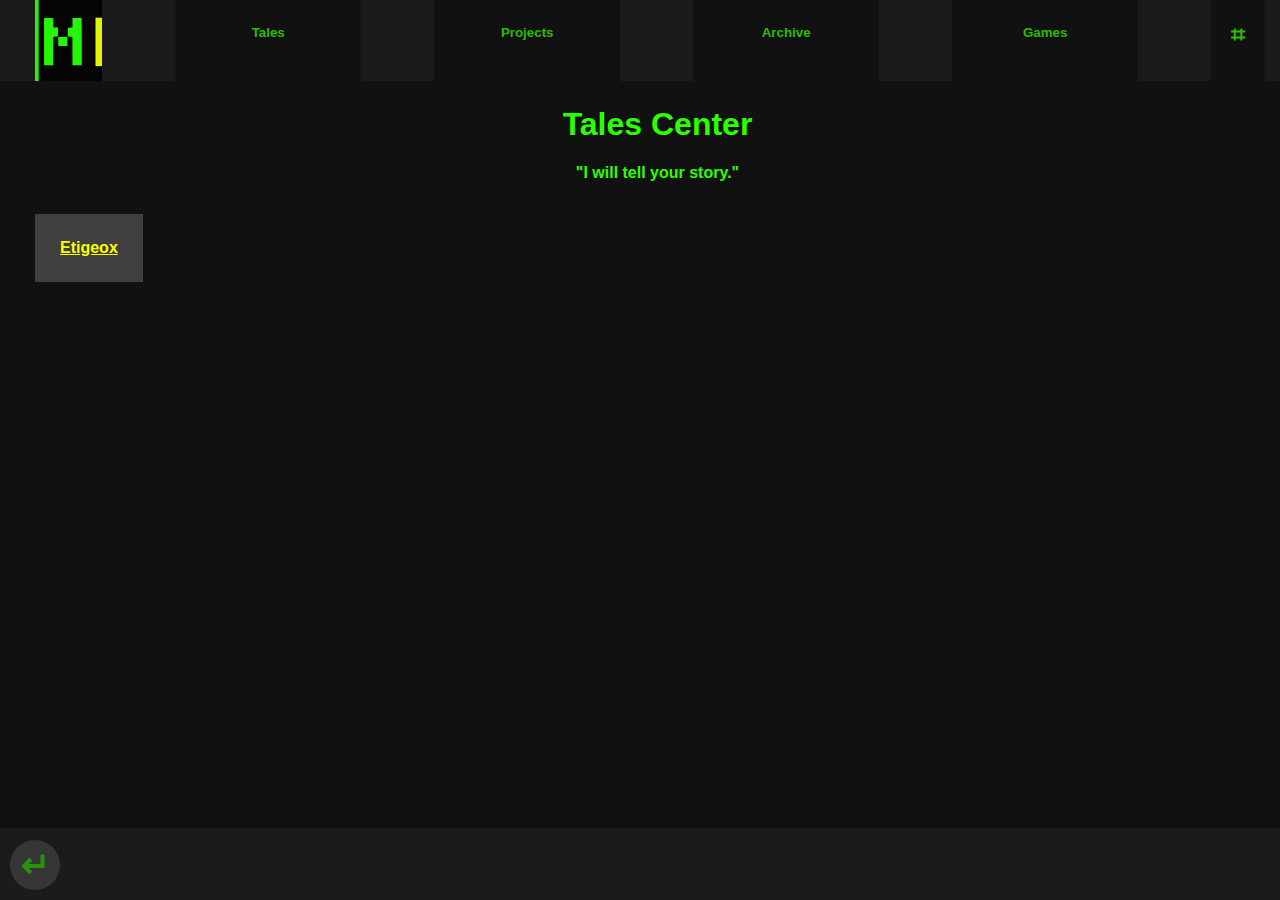
<file: index.htm>
<!DOCTYPE html>
<html lang="en">

<head>
    <meta charset="UTF-8">
    <meta name="viewport" content="width=device-width, initial-scale=1.0">
    <link rel="icon" href="./web/images/favicon-etg.svg" type="image/x-icon">
    <link rel="stylesheet" href="../../css/styles.css">
    <link rel="stylesheet" href="../../css/main.css">
    <title>Project Hub</title>
</head>

<body>
    <header>
        <nav>
            <img src="../../web/images/icon.svg" class="nav-logo" onclick="location = ('../../index.htm')">
            <div class="navbutton">
                <button onclick="location = ('https://etigeox.github.io/')">Tales</button>
                <button onclick="location = ('https://mitemi.github.io/projects/index.htm')">Projects</button>
                <button onclick="location = ('https://mitemi.github.io/archive/index.htm')">Archive</button>
                <button onclick="location = ('https://mitemi.github.io/games/index.htm')">Games</button>
            </div>
                <button class="exweb" onclick="location = ('https://mitemi.github.io/web/web.htm')">⌗</button>
        </nav>
    </header>
    <main>
        <div class="container">
            <h1>Tales Center</h1>
            <h4 class="subtitle">"I will tell your story."</h4>

            <a href="./etigeox/unleashed.htm">Etigeox</a>
        </div>
    </main>

    <footer>
        <a class="return" onclick="location = ('https://mitemi.github.io/')">↵</a>
        <!-- Todo -->
    </footer>
</body>

</html>
</file>
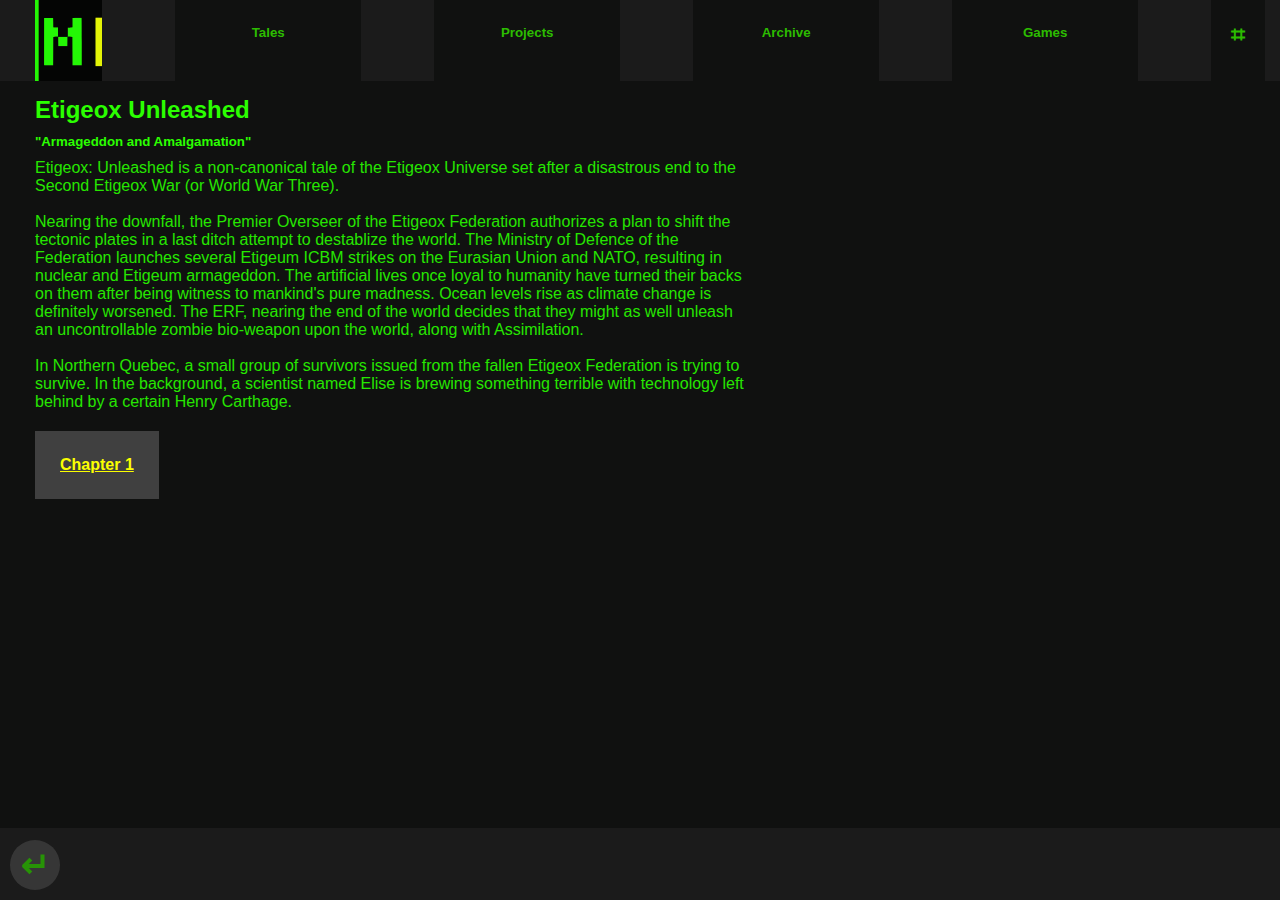
<file: etigeox/unleashed.htm>
<!DOCTYPE html>
<html lang="en">

<head>
    <meta charset="UTF-8">
    <meta name="viewport" content="width=device-width, initial-scale=1.0">
    <link rel="icon" href="../web/images/favicon-etg.svg" type="image/x-icon">
    <link rel="stylesheet" href="../../../css/styles.css">
    <link rel="stylesheet" href="../../../css/content.css">
    <script type="module" src="../../js/content.js" defer></script>
    <title>Rambling Center</title>
</head>

<body>
    <header>
        <nav>
            <img src="../../web/images/icon.svg" class="nav-logo" onclick="location = ('../../index.htm')">
            <div class="navbutton">
                <button onclick="location = ('https://etigeox.github.io/')">Tales</button>
                <button onclick="location = ('https://mitemi.github.io/projects/index.htm')">Projects</button>
                <button onclick="location = ('https://mitemi.github.io/archive/index.htm')">Archive</button>
                <button onclick="location = ('https://mitemi.github.io/games/index.htm')">Games</button>
            </div>
                <button class="exweb" onclick="location = ('https://mitemi.github.io/web/web.htm')">⌗</button>
        </nav>
    </header>
    <main>
        <div class="container">
            <h2>Etigeox Unleashed</h2>
            <h5>"Armageddon and Amalgamation"</h5>

            <p>Etigeox: Unleashed is a non-canonical tale of the Etigeox Universe set after a disastrous end to the
                Second Etigeox War (or World War Three). <br><br> Nearing the downfall, the Premier Overseer of the Etigeox
                Federation authorizes a plan to shift the tectonic plates in a last ditch attempt to destablize the
                world. The Ministry of Defence of the Federation launches several Etigeum ICBM strikes on the Eurasian
                Union and NATO, resulting in nuclear and Etigeum armageddon. The artificial lives once loyal to humanity
                have turned their backs on them after being witness to mankind's pure madness. Ocean levels rise as
                climate change is definitely worsened. The ERF, nearing the end of the world decides that they might as
                well unleash an uncontrollable zombie bio-weapon upon the world, along with Assimilation.<br><br>

                In Northern Quebec, a small group of survivors issued from the fallen Etigeox Federation is trying to
                survive. In the background, a scientist named Elise is brewing something terrible with technology left
                behind by a certain Henry Carthage.</p>

            <a href="./unleashed/chapter1.htm">Chapter 1</a>
        </div>
    </main>

    <footer>
        <a class="return" onclick="location = ('../index.htm')">↵</a>
        <!-- Todo -->
    </footer>
</body>

</html>
</file>
<file: css/styles.css>
:root {
    --white: #ffffff;
    --black: #171717;
    --near-black: #101110;
    --gray: #999999;
    --mid-gray: #787878;
    --dark-gray: #454545;
    --darker-gray: #404040;
    --darkest-gray: #1b1b1b;
    --darkest-gray-hover: #2a2a2a;
    --darker-darkest-gray: #171717;
    --lime: #2bff00;
    --mid-lime: #26e600;
    --dark-lime: #2cbc00;
    --yellow: #fbff00;
    --dark-yellow: #f2df07;
}

html, body {
    background-color: var(--near-black);
    width: 100%;
    height: 100%;
    margin: 0;
    padding: 0;
}

body {
    display: flex;
    flex-flow: column;

    font-family: Verdana, Geneva, Tahoma, sans-serif;
    color: var(--lime);
}

nav {
    display: flex;
    align-self: start;
    width: 100%;
    height: 9vh;
    background-color: var(--darkest-gray);
}

main {
    display: flex;
    flex-flow: column nowrap;
    flex: 1;
}

footer {
    display: flex;
    align-self: end;
    width: 100%;
    height: 8vh;
    background-color: var(--darkest-gray);
}

/* Nav */

.nav-logo {
    margin-left: 35px;
}

.navbutton {
    display: flex;
    justify-content: space-evenly;
    flex: 2;
}

button:hover {
    background-color: var(--dark-gray);
}

.navbutton button {
    background-color: var(--near-black);
    margin: 0;
    flex: 0.15;
    user-select: none;
    height: 9vh;
}

.navbutton button:hover {
    background-color: var(--darkest-gray-hover);
    flex: 0.175;
    max-height: 9vh;
    cursor: pointer;
}

.exweb {
    font-size: 25px;
    background-color: var(--near-black);
    padding: 20px;
    margin: 0;
    margin-right: 15px;
}

.nav-logo, .exweb:hover {
    background-color: var(--darkest-gray);
    cursor: pointer;
}

.return {
    display: flex;
    justify-content: center;
    align-items: center;
    position: fixed;
    bottom: 10px;
    float: left;
    
    width: 50px;
    height: 50px;
    padding: 0;
    margin: 0;
    margin-left: 10px;

    background-color: var(--darker-gray);
    opacity: 0.75;
    font-size: 35px;
    border-radius: 100px;
}

.return:hover {
    background-color: var(--dark-gray);
    cursor: pointer;
    /* width: 51px;
    height: 51px; */
    transition: 0.5s;
}

/* Link */

a, button {
    display: flex;
    justify-content: center;
    color: var(--dark-lime);
    font-weight: 900;
    background-color: var(--darker-gray);
    border-style: none;
    padding: 25px;
    margin: 10px;
    margin-left: 0;
    padding: 25px;

    transition: 0.25s;
    user-select: none;
}

a:link {
    color: var(--yellow);
}

a:visited {
    color: var(--dark-yellow);
}

a:active {
    color: var(--gray);
}

.plain {
    display: inline-block;
    padding: 0;
    margin: 0;
    background-color: var(--near-black);
}

button:hover {
    cursor: pointer;
}

summary:hover {
    cursor: pointer;
    user-select: none;
}

/* Main */

.container {
    display: flex;
    flex-flow: column;
    margin-top: 25px;
    margin-left: 35px;
    flex: 1;
}

.container a {
    max-width: fit-content;
    max-height: fit-content;
}

.container button {
    max-width: fit-content;
}

h1, h2, h4, h5 {
    text-align: center;
    color: var(--lime);
    font-weight: 900;
}

h1 {
    margin: 0;
}

h2 {
    justify-self: start;
    margin-bottom: 10px;
    margin-left: 35px;
}

h5.subtitle {
    justify-self: start;
    margin: 0;
    margin-left: 40px;
}

p {
    color: var(--mid-lime);
}

/* Footer */

footer a {
    background-color: var(--darkest-gray);
    margin: 0;
    padding: 20px;
    margin-left: 15px;
}
</file>
<file: css/main.css>
a:visited {
    color: var(--yellow);
}
</file>
<file: css/content.css>
body {
    overflow: auto;
}

.container {
    margin-top: 15px;
}

.row-container {
    display: flex;
    flex-flow: row;
}

.image-container {
    display: flex;
    flex-flow: column;
    align-items: center;
    margin: 20px;
}

.image-container img {
    width: 90%;
    height: max-content;
    margin: 20px;
}

h1,
h2,
h5 {
    text-align: start;
}

/* Tabs */

.tabs-nav {
    display: flex;
    flex-flow: row;
    justify-content: space-evenly;
    align-items: center;
    background-color: var(--darker-darkest-gray);

    height: fit-content;
    margin: 10px 0;
    padding: 0;
}

.tabs-nav details {
    color: var(--white);
}

.tabs-nav:first-child {
    margin-left: 0;
}

.tabs-nav:last-child {
    margin-right: 0;
}

/* details {
    display: contents;
} */

.tabs-nav summary, .tabs-nav button {
    height: 10vh;
    margin: 0;

    background-color: var(--darkest-gray);
    color: var(--lime);

    list-style-type: none;
    user-select: none;
    transition: 0.5s;
}

.tabs-nav button {
    font-size: 0.9em;
    font-weight: 900;
    display: flex;
    justify-content: center;
    align-items: center;
}

.tabs-nav summary::-webkit-details-marker {
    display: none;
}

.tabs-nav summary:hover, .tabs-nav button:hover {
    background-color: var(--darker-gray);
    /* flex: 0.015; */
}

details p {
    margin-top: 10px;
}

.container details {
    margin-bottom: 25px;
}

#details-section.details-section summary {
    display: list-item;
}

/* inline summaries */

summary>* {
    display: inline;
    user-select: none;
    cursor: pointer;
}

/* Tab Section */

#tab-content section {
    display: none;
    flex-flow: column;
    flex: 1;
}

#tab-content :nth-child(1) {
    display: inline-block;
}

p {
    max-width: 80ch;
}

/* Content */

p,
h2,
h5 {
    margin: 0 0 10px 0;
}

.image-gallery {
    display: flex;
    flex-flow: row wrap;
    justify-content: space-evenly;
    align-items: center;
    width: 100%;
}

.image-gallery img {
    width: 20%;
    height: 20%;
    margin: 0 25px;
    margin-bottom: 25px;
}

.foot-link {
    margin-top: 2.5vh;
    background-color: var(--darkest-gray);
}

.switch {
    display: inline-block;
    text-align: center;
    line-height: 5vh;

    width: 1.5em;
    height: 1.5em;
    padding: 0;
    margin: 0;
    margin-left: 10px;

    background-color: var(--darker-gray);
    opacity: 0.75;
    font-size: 1em;
    border-radius: 100px;
}

.switch:hover {
    background-color: var(--dark-gray);
    user-select: none;
    cursor: pointer;
    transition: 0.5s;
}
</file>
